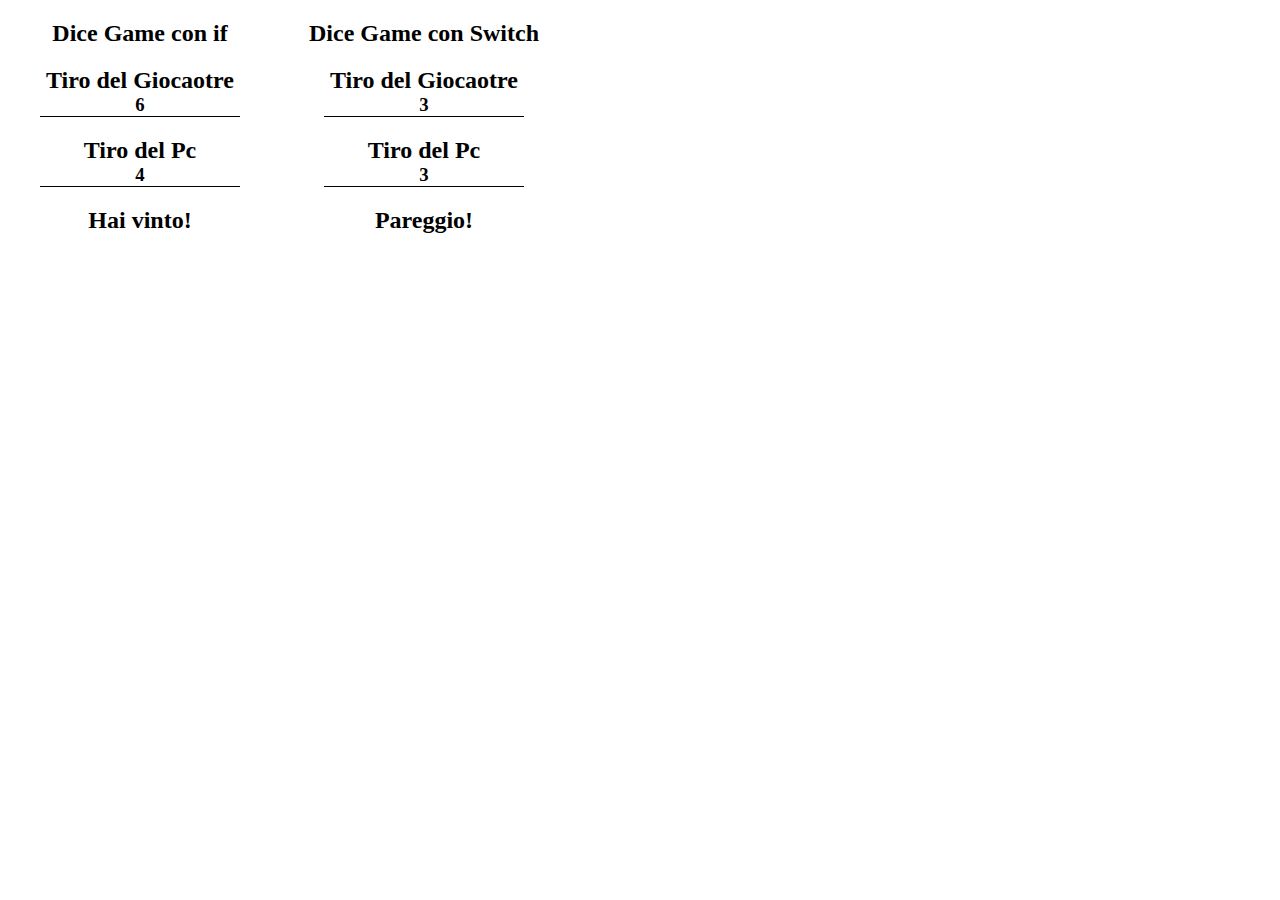
<file: dadi/index.html>
<!DOCTYPE html>
<html lang="en">
<head>
    <meta charset="UTF-8">
    <meta http-equiv="X-UA-Compatible" content="IE=edge">
    <meta name="viewport" content="width=device-width, initial-scale=1.0">

    <link rel="stylesheet" href="./assets/css/style.css">

    <title>Play Dice</title>
</head>
<body>

    <div class="game_1">
        <h2>Dice Game con if</h2>
    
        <div class="container">
            <h2>Tiro del Giocaotre</h2>
            <h3 id="player_roll"></h3>
        </div>
    
        <div class="container">
            <h2>Tiro del Pc</h2>
            <h3 id="pc_roll"></h3>
        </div>
    
        <h2 id="victory_msg"></h2>
    </div>

    <div class="game_2">
        <h2>Dice Game con Switch</h2>
    
        <div class="container">
            <h2>Tiro del Giocaotre</h2>
            <h3 id="player_2_roll"></h3>
        </div>
    
        <div class="container">
            <h2>Tiro del Pc</h2>
            <h3 id="pc_2_roll"></h3>
        </div>
    
        <h2 id="victory_msg_2"></h2>
    </div>
    
    <script src="./assets/js/main.js"></script>
</body>
</html>
</file>
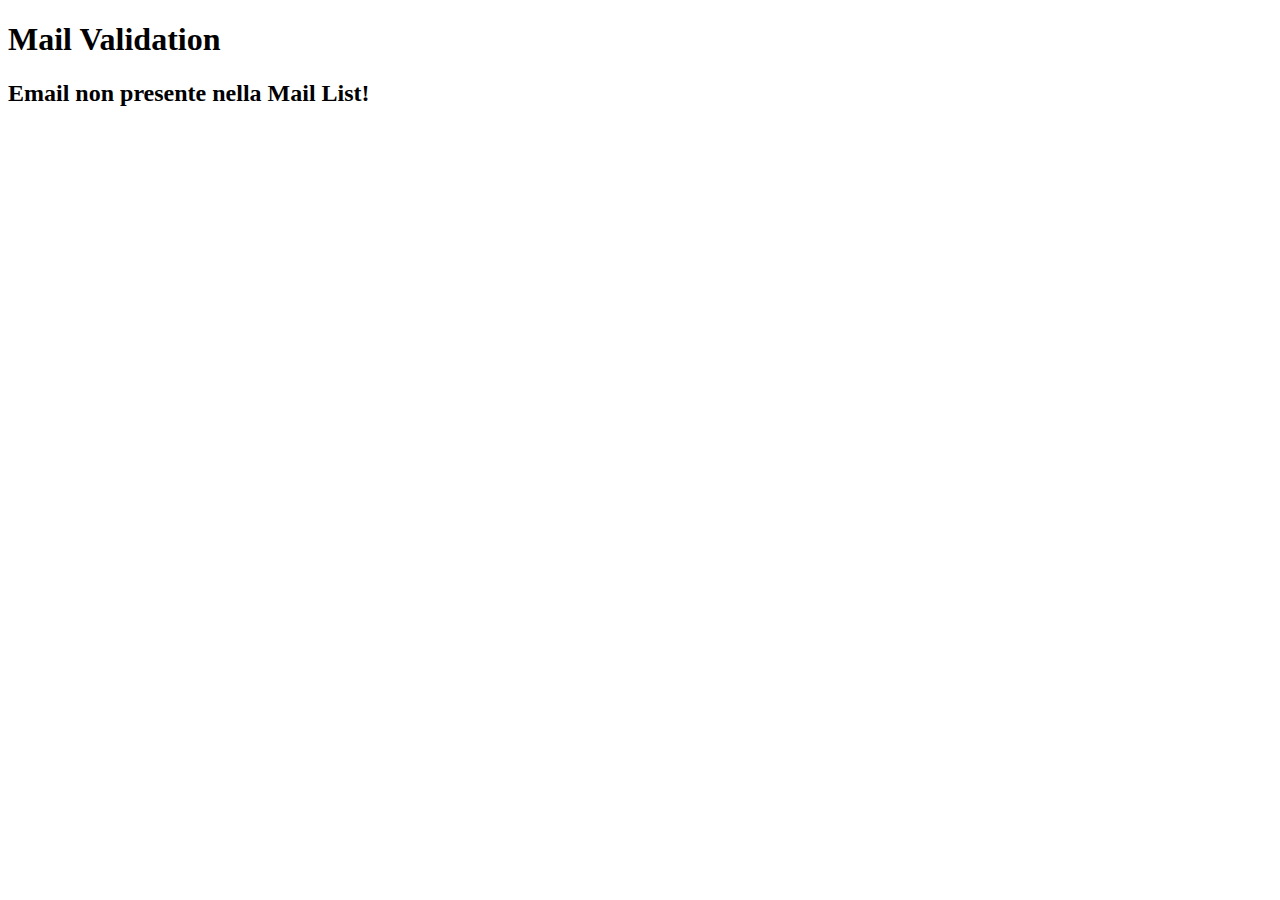
<file: mail/index.html>
<!DOCTYPE html>
<html lang="en">
<head>
    <meta charset="UTF-8">
    <meta http-equiv="X-UA-Compatible" content="IE=edge">
    <meta name="viewport" content="width=device-width, initial-scale=1.0">
    <title>Convalida Mial</title>
</head>
<body>
    
    <h1>Mail Validation</h1>

    <h2 id="user_mail"></h2>

    <h2 id="response"></h2>

    <script src="./assets/js/main.js"></script>
</body>
</html>
</file>
<file: dadi/assets/css/style.css>
* {
  box-sizing: border-box;
  margin: 0;
  padding: 0;
}

.container {
  margin: 20px;
  width: 200px;
  height: 50px;
  border-bottom: 1px solid black;
  text-align: center;
}

#victory_msg {
  margin: 20px;
}

.game_1,
.game_2 {
  display: inline-block;
  text-align: center;
  margin: 20px;
}
</file>
